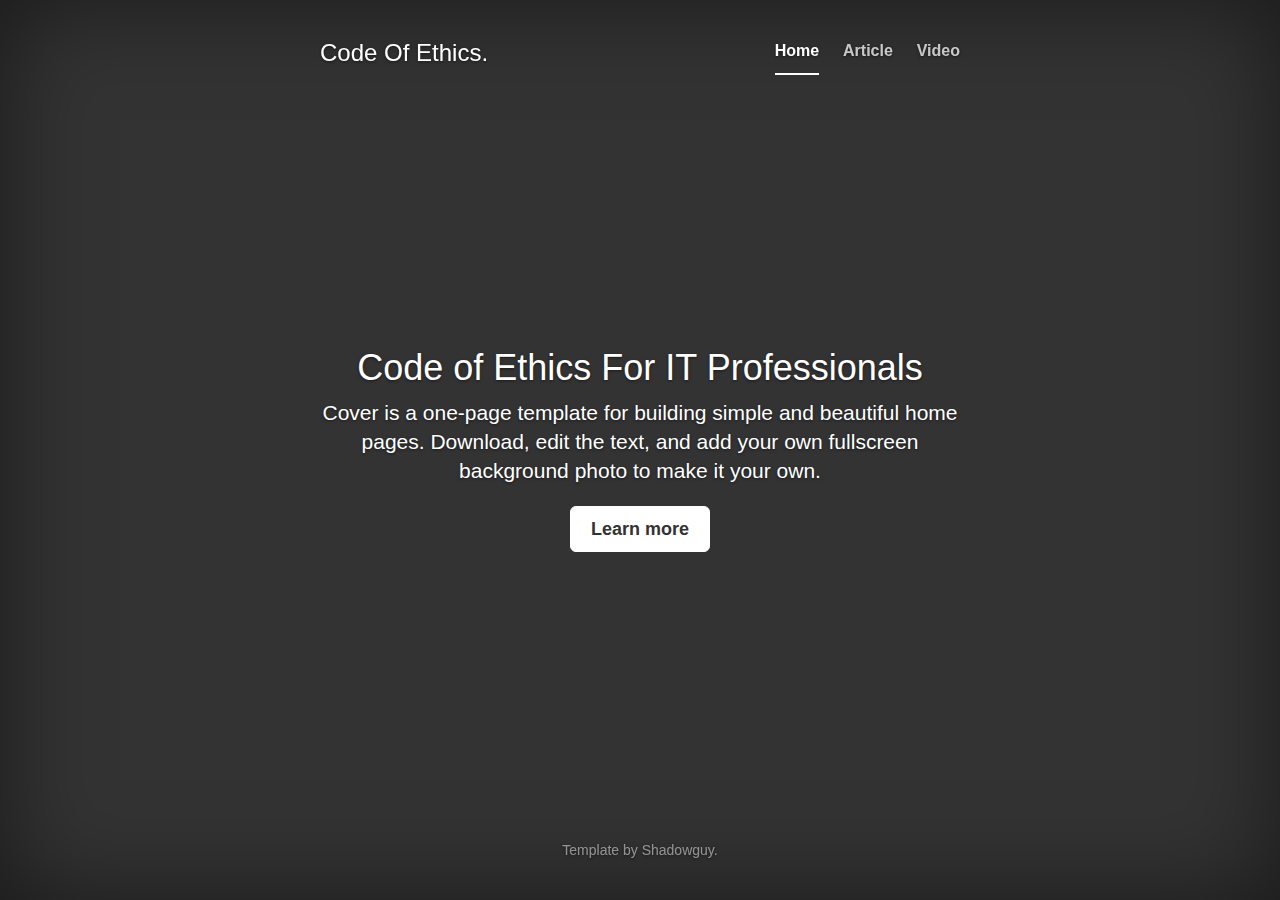
<file: index.html>
<!DOCTYPE html>
<html lang="en">
  <head>
    <meta charset="utf-8">
    <meta http-equiv="X-UA-Compatible" content="IE=edge">
    <meta name="viewport" content="width=device-width, initial-scale=1">
    <!-- The above 3 meta tags *must* come first in the head; any other head content must come *after* these tags -->
    <meta name="description" content="">
    <meta name="author" content="">

    <link rel="canonical" href="https://getbootstrap.com/docs/3.3/examples/cover/">

    <title>Code OF Ethics</title>

    <!-- Bootstrap core CSS -->
    <link href="assets/bootstrap/css/bootstrap.min.css" rel="stylesheet">

    <!-- IE10 viewport hack for Surface/desktop Windows 8 bug -->
    <link href="assets/css/ie10-viewport-bug-workaround.css" rel="stylesheet">

    <!-- Custom styles for this template -->
    <link href="assets/css/styles.css" rel="stylesheet">
  </head>

  <body>

    <div class="site-wrapper">

      <div class="site-wrapper-inner">

        <div class="cover-container">

          <div class="masthead clearfix">
            <div class="inner">
              <h3 class="masthead-brand">Code Of Ethics.</h3>
              <nav>
                <ul class="nav masthead-nav">
                  <li class="active"><a href="index.html">Home</a></li>
                  <li><a href="dashboard.html">Article</a></li>
                  <li><a href="videos.html">Video</a></li>
                </ul>
              </nav>
            </div>
          </div>

          <div class="inner cover">
            <h1 class="cover-heading">Code of Ethics For IT Professionals</h1>
            <p class="lead">Cover is a one-page template for building simple and beautiful home pages. Download, edit the text, and add your own fullscreen background photo to make it your own.</p>
            <p class="lead">
              <a href="#" class="btn btn-lg btn-default">Learn more</a>
            </p>
          </div>

          <div class="mastfoot">
            <div class="inner">
              <p>Template by Shadowguy.</p>
            </div>
          </div>

        </div>

      </div>

    </div>

    <!-- Bootstrap core JavaScript
    ================================================== -->
    <!-- Placed at the end of the document so the pages load faster -->
    <script src="https://ajax.googleapis.com/ajax/libs/jquery/1.12.4/jquery.min.js"></script>
    <script>window.jQuery || document.write('<script src="../../assets/js/vendor/jquery.min.js"><\/script>')</script>
    <script src="assets/bootstrap/js/bootstrap.js"></script>
    <!-- IE10 viewport hack for Surface/desktop Windows 8 bug -->
    <script src="assets/js/ie10-viewport-bug-workaround.js"></script>
  </body>
</html>
</file>
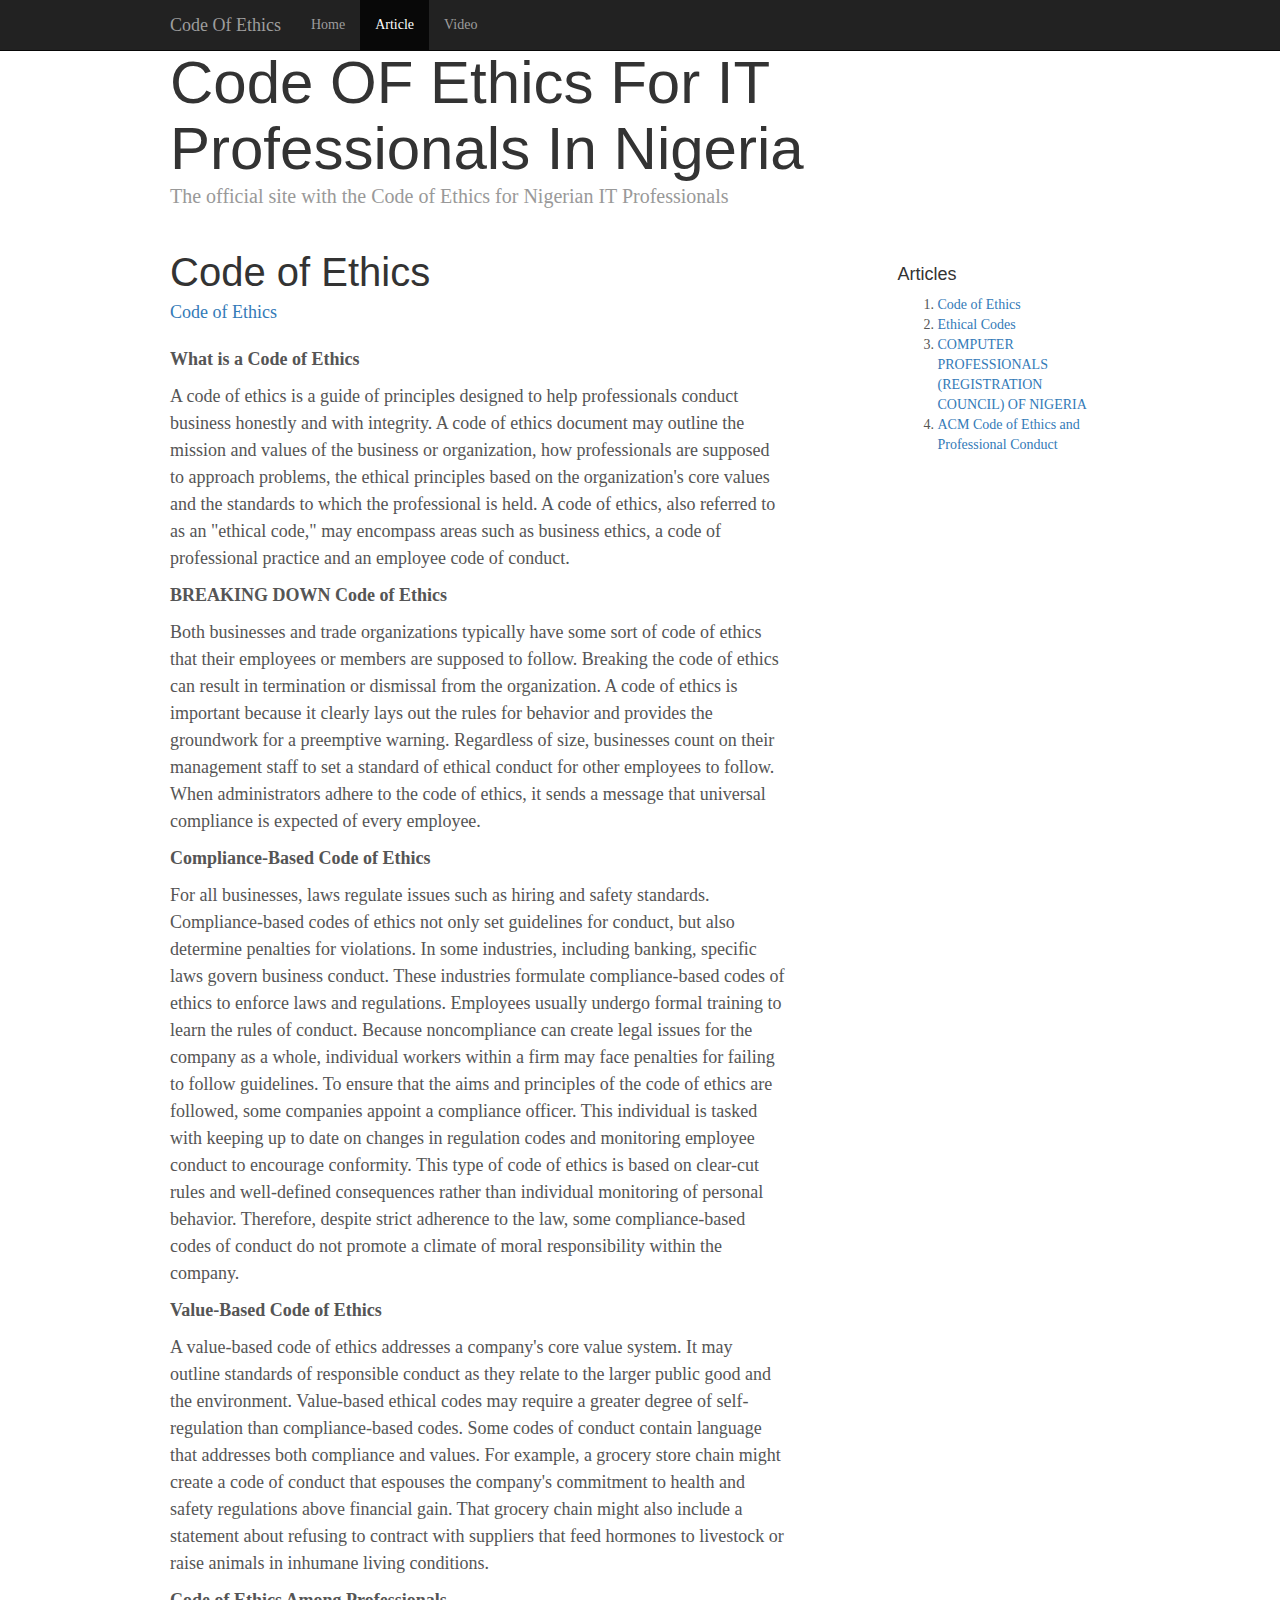
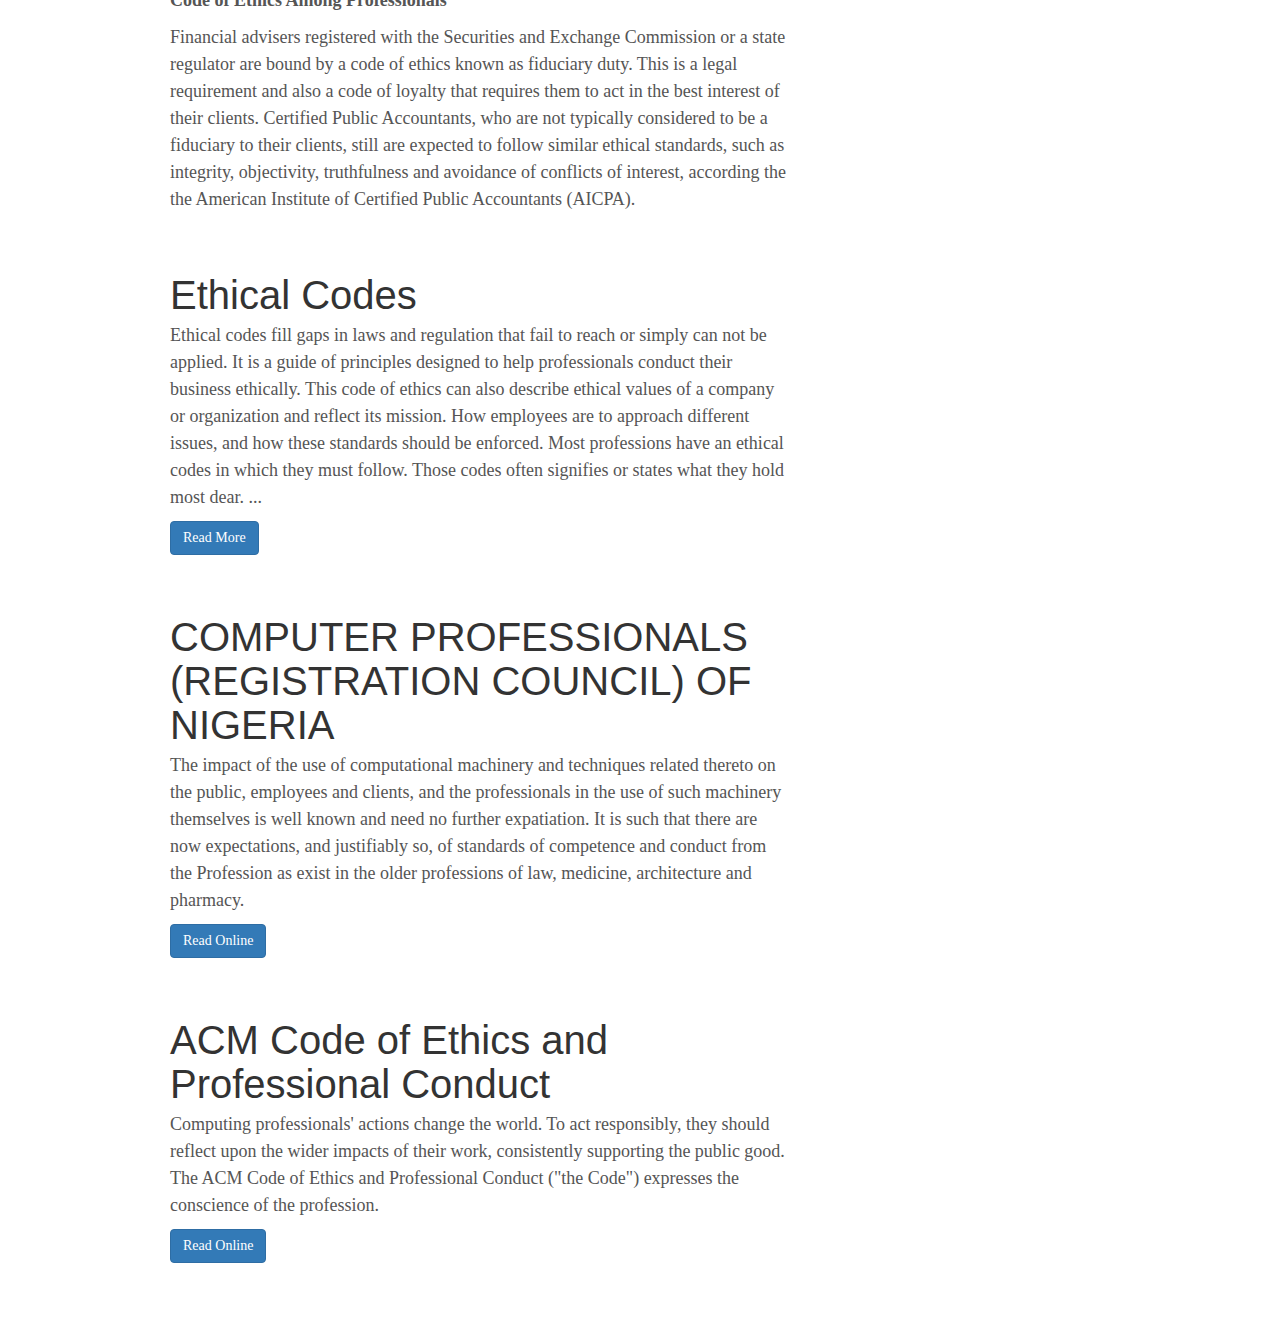
<file: dashboard.html>
<!DOCTYPE html>
<html lang="en">
  <head>
    <meta charset="utf-8">
    <meta http-equiv="X-UA-Compatible" content="IE=edge">
    <meta name="viewport" content="width=device-width, initial-scale=1">
    <!-- The above 3 meta tags *must* come first in the head; any other head content must come *after* these tags -->
    <meta name="description" content="">
    <meta name="author" content="">

    <link rel="canonical" href="https://getbootstrap.com/docs/3.3/examples/starter-template/">

    <title>Code OF Ethics</title>

    <!-- Bootstrap core CSS -->
    <link href="assets/bootstrap/css/bootstrap.min.css" rel="stylesheet">

    <!-- IE10 viewport hack for Surface/desktop Windows 8 bug -->
    <link href="assets/css/ie10-viewport-bug-workaround.css" rel="stylesheet">

    <!-- Custom styles for this template -->
    <link href="assets/css/blog.css" rel="stylesheet">
    <link rel="stylesheet" href="https://cdnjs.cloudflare.com/ajax/libs/font-awesome/4.7.0/css/font-awesome.min.css">

    <style>
    #myBtn {
        display: none;
        position: fixed;
        bottom: 20px;
        right: 30px;
        z-index: 99;
        font-size: 18px;
        border: none;
        outline: none;
        background-color: black;
        color: white;
        cursor: pointer;
        padding: 15px;
        border-radius: 4px;
    }

    #myBtn:hover {
        background-color: #555;
    }
</style>
  </head>

  <body>
        <button onclick="topFunction()" id="myBtn" title="Go to top"><i class="fa fa-arrow-circle-up"></i></button>
        <nav class="navbar navbar-inverse navbar-fixed-top">
            <div class="container">
                <div class="navbar-header">
                    <button type="button" class="navbar-toggle collapsed" data-toggle="collapse" data-target="#navbar" aria-expanded="false" aria-controls="navbar">
                      <span class="sr-only">Toggle navigation</span>
                      <span class="icon-bar"></span>
                      <span class="icon-bar"></span>
                      <span class="icon-bar"></span>
                    </button>
                    <a class="navbar-brand" href="index.html">Code Of Ethics</a>
                </div>
                <div id="navbar" class="collapse navbar-collapse">
                    <ul class="nav navbar-nav">
                        <li><a href="index.html">Home</a></li>
                        <li class="active"><a href="dashboard.html">Article</a></li>
                        <li><a href="videos.html">Video</a></li>
                    </ul>
                </div><!--/.nav-collapse -->
            </div>
        </nav>
        <div class="container">
            <div class="blog-header">
                <h1 class="blog-title">Code OF Ethics For IT Professionals In Nigeria</h1>
                <p class="lead blog-description">The official site with the Code of Ethics for Nigerian IT Professionals</p>
            </div>
        
            <div class="row">
        
                <div class="col-sm-8 blog-main">
        
                    <div class="blog-post">
                        <h2 class="blog-post-title" id="art_1" name="art_1">Code of Ethics</h2>
                        <p class="blog-post-meta"><a href="https://www.investopedia.com/terms/c/code-of-ethics.asp" target="_blank">Code of Ethics</a></p>
        
                        <p><strong> What is a Code of Ethics </strong></p>
                        <p>A code of ethics is a guide of principles designed to help professionals conduct business honestly and with integrity. 
                            A code of ethics document may outline the mission and values of the business or organization, how professionals are supposed to approach problems, the ethical principles based on the organization's core values and the standards to which the professional is held.
                            A code of ethics, also referred to as an "ethical code," may encompass areas such as business ethics, a code of professional practice and an employee code of conduct.
                        </p>

                        <p> <strong> BREAKING DOWN Code of Ethics </strong></p>
                        <p>Both businesses and trade organizations typically have some sort of code of ethics that their employees or members are supposed to follow. Breaking the code of ethics can result in termination or dismissal from the organization. A code of ethics is important because it clearly lays out the rules for behavior and provides the groundwork for a preemptive warning.     
                            Regardless of size, businesses count on their management staff to set a standard of ethical conduct for other employees to follow. When administrators adhere to the code of ethics, it sends a message that universal compliance is expected of every employee.
                        </p>
                        <p><strong>Compliance-Based Code of Ethics</strong></p>
                        <p>For all businesses, laws regulate issues such as hiring and safety standards. Compliance-based codes of ethics not only set guidelines for conduct, but also determine penalties for violations.
                            In some industries, including banking, specific laws govern business conduct. These industries formulate compliance-based codes of ethics to enforce laws and regulations. Employees usually undergo formal training to learn the rules of conduct. Because noncompliance can create legal issues for the company as a whole, individual workers within a firm may face penalties for failing to follow guidelines.
                            To ensure that the aims and principles of the code of ethics are followed, some companies appoint a compliance officer. This individual is tasked with keeping up to date on changes in regulation codes and monitoring employee conduct to encourage conformity.
                            This type of code of ethics is based on clear-cut rules and well-defined consequences rather than individual monitoring of personal behavior. Therefore, despite strict adherence to the law, some compliance-based codes of conduct do not promote a climate of moral responsibility within the company.
                        </p>    
                        <p><strong>Value-Based Code of Ethics</strong></p>
                        <p>
                            A value-based code of ethics addresses a company's core value system. It may outline standards of responsible conduct as they relate to the larger public good and the environment. Value-based ethical codes may require a greater degree of self-regulation than compliance-based codes.    
                           Some codes of conduct contain language that addresses both compliance and values. For example, a grocery store chain might create a code of conduct that espouses the company's commitment to health and safety regulations above financial gain. That grocery chain might also include a statement about refusing to contract with suppliers that feed hormones to livestock or raise animals in inhumane living conditions.
                        </p>
                            
                        <p><strong>Code of Ethics Among Professionals</strong></p>
                        <p>Financial advisers registered with the Securities and Exchange Commission or a state regulator are bound by a code of ethics known as fiduciary duty. This is a legal requirement and also a code of loyalty that requires them to act in the best interest of their clients.    
                        Certified Public Accountants, who are not typically considered to be a fiduciary to their clients, still are expected to follow similar ethical standards, such as integrity, objectivity, truthfulness and avoidance of conflicts of interest, according the the American Institute of Certified Public Accountants (AICPA).</p>
                    </div><!-- /.blog-post -->
        
                    <div class="blog-post"  id="art_2" name="art_2">
                        <h2 class="blog-post-title">Ethical Codes</h2>
                        <p>Ethical codes fill gaps in laws and regulation that fail to reach or simply can not be applied.
                            It is a guide of principles designed to help professionals conduct their business ethically.
                            This code of ethics can also describe ethical values of a company or organization and reflect its mission. 
                            How employees are to approach different issues, and how these standards should be enforced. Most professions have an ethical codes in which they must follow. Those codes often signifies or states what they hold most dear. ...</p>
        
                        <a href="https://en.wikibooks.org/wiki/Ethics_for_IT_Professionals/Professional_Code_of_Ethics" target="_blank" class="btn btn-large btn-primary">Read More</a>
                    </div><!-- /.blog-post -->
        
                    <div class="blog-post"  id="art_3" name="art_3">
                        <h2 class="blog-post-title">COMPUTER PROFESSIONALS (REGISTRATION COUNCIL) OF NIGERIA </h2>
                        <p>The impact of the use of computational machinery and techniques related thereto
                                on the public, employees and clients, and the professionals in the use of such
                                machinery themselves is well known and need no further expatiation. It is such
                                that there are now expectations, and justifiably so, of standards of competence
                                and conduct from the Profession as exist in the older professions of law,
                                medicine, architecture and pharmacy. </p>
                        <a href="https://www.cpn.gov.ng/download/CODE%20OF%20ETHICS%20AND%20PROFESSIONAL%20CONDUCT.pdf"  target="_blank" class="btn btn-large btn-primary">Read Online</a>
                        
                    </div><!-- /.blog-post -->

                    <div class="blog-post"  id="art_4" name="art_4">
                            <h2 class="blog-post-title">ACM Code of Ethics and Professional Conduct</h2>
                            <p>Computing professionals' actions change the world. To act responsibly, they should reflect upon the wider impacts of their work, consistently supporting the public good. 
                                The ACM Code of Ethics and Professional Conduct ("the Code") expresses the conscience of the profession.</p>
                            <a href="https://www.acm.org/code-of-ethics"  target="_blank" class="btn btn-large btn-primary">Read Online</a>
                            
                        </div><!-- /.blog-post -->
                    

                </div><!-- /.blog-main -->
        
                <div class="col-sm-3 col-sm-offset-1 blog-sidebar">
                    <div class="sidebar-module">
                        <h4>Articles</h4>
                        <ol >
                            <li><a href="#art_1">Code of Ethics</a></li>
                            <li><a href="#art_2">Ethical Codes</a></li>
                            <li><a href="#art_3">COMPUTER PROFESSIONALS (REGISTRATION COUNCIL) OF NIGERIA</a></li>
                            <li><a href="#art_4">ACM Code of Ethics and Professional Conduct</a></li>
                        </ol>
                    </div>
                </div><!-- /.blog-sidebar -->
        
            </div><!-- /.row -->
        
        </div><!-- /.container -->
        

    <!-- Bootstrap core JavaScript
    ================================================== -->
    <!-- Placed at the end of the document so the pages load faster -->
    <script src="https://ajax.googleapis.com/ajax/libs/jquery/1.12.4/jquery.min.js"></script>
    <script>window.jQuery || document.write('<script src="../../assets/js/vendor/jquery.min.js"><\/script>')</script>
    <script src="assets/bootstrap/js/bootstrap.js"></script>
    <!-- IE10 viewport hack for Surface/desktop Windows 8 bug -->
    <script src="assets/js/ie10-viewport-bug-workaround.js"></script>
    <script>
            // When the user scrolls down 20px from the top of the document, show the button
            window.onscroll = function() {scrollFunction()};
            
            function scrollFunction() {
              if (document.body.scrollTop > 20 || document.documentElement.scrollTop > 20) {
                document.getElementById("myBtn").style.display = "block";
              } else {
                document.getElementById("myBtn").style.display = "none";
              }
            }
            
            // When the user clicks on the button, scroll to the top of the document
            function topFunction() {
              document.body.scrollTop = 0;
              document.documentElement.scrollTop = 0;
            }
            </script>
  </body>
</html>
</file>
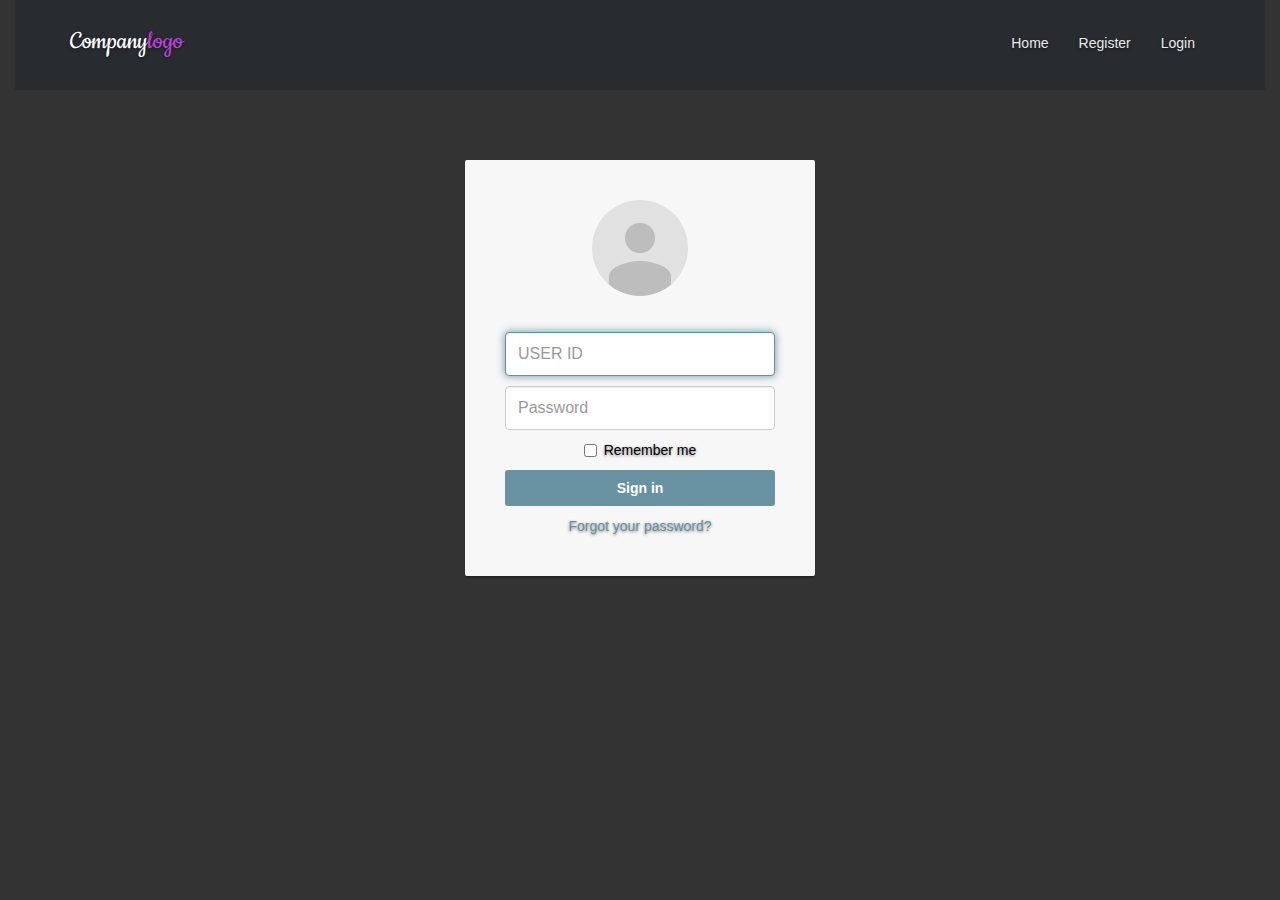
<file: login.html>
<!DOCTYPE html>
<html>

<head>
    <meta charset="utf-8">
    <meta name="viewport" content="width=device-width, initial-scale=1.0">
    <title>Video Streaming App: Login</title>
    <link rel="stylesheet" href="assets/bootstrap/css/bootstrap.min.css">
    <link rel="stylesheet" href="https://fonts.googleapis.com/css?family=Cookie">
    <link rel="stylesheet" href="assets/fonts/font-awesome.min.css">
    <link rel="stylesheet" href="assets/css/styles.css">
    <link rel="stylesheet" href="assets/css/Google-Style-Login.css">
    <link rel="stylesheet" href="assets/css/Pretty-Header.css">

</head>

<body>
    <div class="col-md-12 col-sm-offset-0">
        <nav class="navbar navbar-default custom-header">
            <div class="container-fluid">
                <div class="navbar-header"><a class="navbar-brand navbar-link" href="#">Company<span>logo </span> </a>
                    <button class="navbar-toggle collapsed" data-toggle="collapse" data-target="#navbar-collapse"><span class="sr-only">Toggle navigation</span><span class="icon-bar"></span><span class="icon-bar"></span><span class="icon-bar"></span></button>
                </div>
                <div class="collapse navbar-collapse" id="navbar-collapse">
                    <ul class="nav navbar-nav navbar-right links">
                        <li role="presentation"><a href="index.php">Home </a></li>
                        <li role="presentation"><a href="register.php">Register </a></li>
                        <li role="presentation"><a href="login.php">Login </a></li>
                    </ul>
                </div>
            </div>
        </nav>
    </div>
    <div class="col-md-12">
        <div class="login-card"><img src="assets/img/avatar_2x.png" class="profile-img-card">
            <p class="profile-name-card"> </p>
            <form class="form-signin"><span class="reauth-email"> </span>
                <input class="form-control" type="text" required="" placeholder="USER ID" autofocus="" id="inputId">
                <input class="form-control" type="password" required="" placeholder="Password" id="inputPassword">
                <div class="checkbox">
                    <div class="checkbox">
                        <label>
                            <input type="checkbox">Remember me</label>
                    </div>
                </div>
                <button class="btn btn-primary btn-block btn-lg btn-signin" type="submit">Sign in</button>
            </form><a href="#" class="forgot-password">Forgot your password?</a></div>
    </div>
    <script src="assets/js/jquery.min.js"></script>
    <script src="assets/bootstrap/js/bootstrap.min.js"></script>
</body>

</html>
</file>
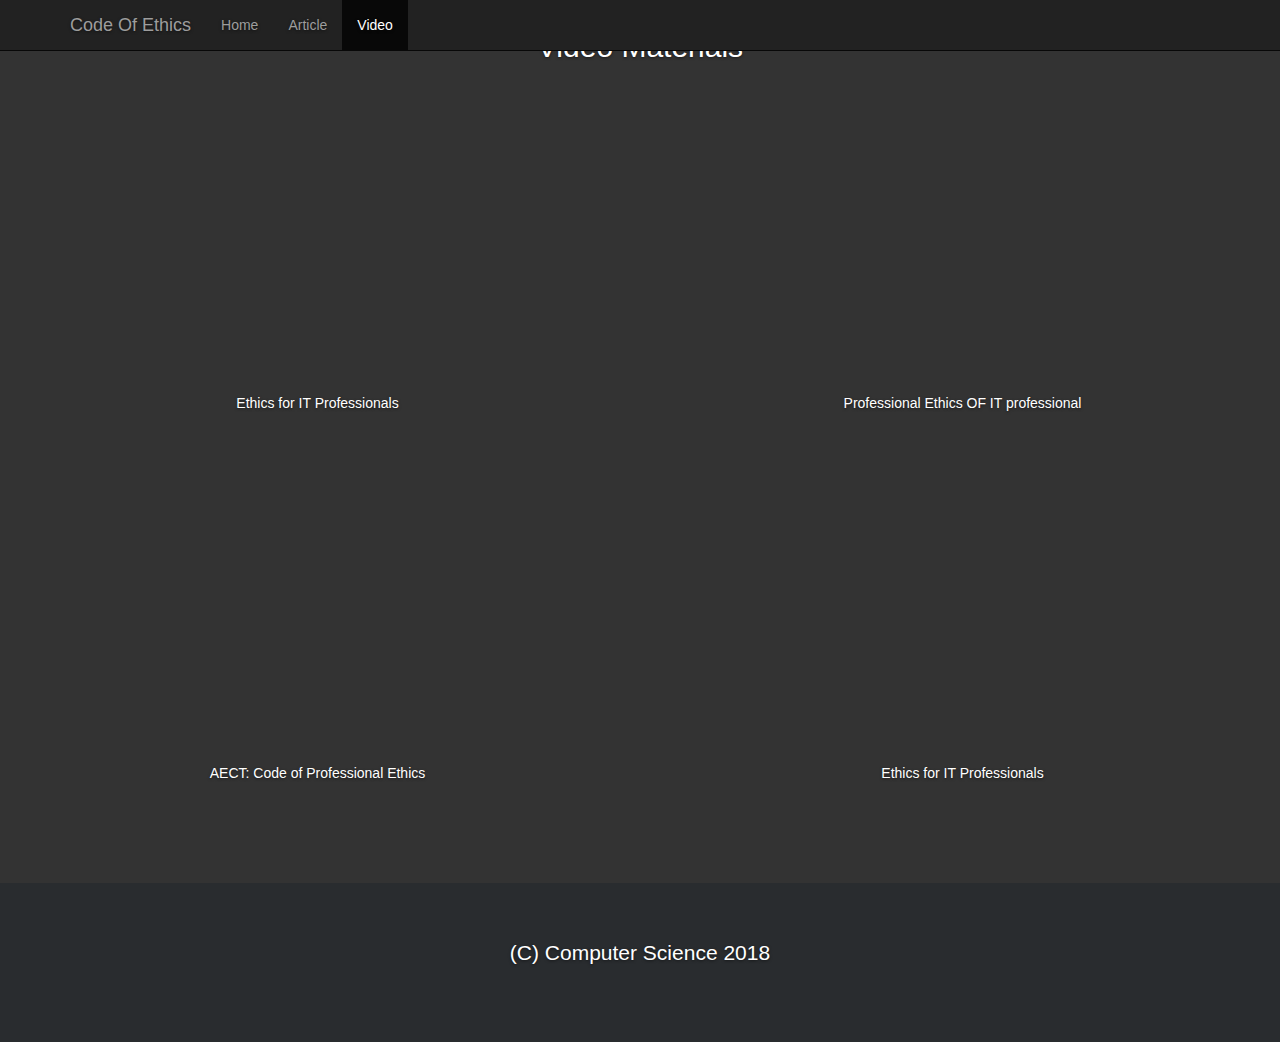
<file: videos.html>
<!DOCTYPE html>
<html>

<head>
    <meta charset="utf-8">
    <meta name="viewport" content="width=device-width, initial-scale=1.0">
    <title>Ethics Courses: Dashboard</title>
    <link rel="stylesheet" href="assets/bootstrap/css/bootstrap.min.css">
    <link rel="stylesheet" href="https://fonts.googleapis.com/css?family=Cookie">
    <link rel="stylesheet" href="assets/fonts/font-awesome.min.css">
    <link rel="stylesheet" href="assets/css/styles.css">
    <link rel="stylesheet" href="assets/css/Pretty-Header.css">
    <link rel="stylesheet" href="assets/css/Pretty-Footer.css">
    <link rel="stylesheet" href="https://cdnjs.cloudflare.com/ajax/libs/font-awesome/4.7.0/css/font-awesome.min.css">

    <style>
    #myBtn {
        display: none;
        position: fixed;
        bottom: 20px;
        right: 30px;
        z-index: 99;
        font-size: 18px;
        border: none;
        outline: none;
        background-color: black;
        color: white;
        cursor: pointer;
        padding: 15px;
        border-radius: 4px;
    }

    #myBtn:hover {
        background-color: #555;
    }
</style>
</head>

<body>
    <button onclick="topFunction()" id="myBtn" title="Go to top"><i class="fa fa-arrow-circle-up"></i></button>
    <nav class="navbar navbar-inverse navbar-fixed-top">
        <div class="container">
            <div class="navbar-header">
                <button type="button" class="navbar-toggle collapsed" data-toggle="collapse" data-target="#navbar" aria-expanded="false" aria-controls="navbar">
                  <span class="sr-only">Toggle navigation</span>
                  <span class="icon-bar"></span>
                  <span class="icon-bar"></span>
                  <span class="icon-bar"></span>
                </button>
                <a class="navbar-brand" href="index.html">Code Of Ethics</a>
            </div>
            <div id="navbar" class="collapse navbar-collapse">
                <ul class="nav navbar-nav">
                    <li><a href="index.html">Home</a></li>
                    <li><a href="dashboard.html">Article</a></li>
                    <li class="active"><a href="videos.html">Video</a></li>
                </ul>
            </div><!--/.nav-collapse -->
        </div>
    </nav>

    <div class="row container-fluid">
        <h2>Video Materials</h2>
        <div class="col-md-6">
            <iframe width="560" height="315" src="https://www.youtube.com/embed/_HYGQHZGDsc" frameborder="0" allow="accelerometer; autoplay; encrypted-media; gyroscope; picture-in-picture" allowfullscreen></iframe>
            <p>Ethics for IT Professionals</p>
        </div>
        <div class="col-md-6">
            <iframe width="560" height="315" src="https://www.youtube.com/embed/iMIpjLJ_aj8" frameborder="0" allow="accelerometer; autoplay; encrypted-media; gyroscope; picture-in-picture" allowfullscreen></iframe>
            <p>Professional Ethics OF IT professional</p>
        </div>
    </div>
    <div class="row container-fluid">
        <div class="col-md-6">
            <iframe width="560" height="315" src="https://www.youtube.com/embed/A-2kqtjMaks" frameborder="0" allow="accelerometer; autoplay; encrypted-media; gyroscope; picture-in-picture" allowfullscreen></iframe>
            <p>AECT: Code of Professional Ethics</p>
        </div>
        <div class="col-md-6">
            <iframe width="560" height="315" src="https://www.youtube.com/embed/_HYGQHZGDsc" frameborder="0" allow="accelerometer; autoplay; encrypted-media; gyroscope; picture-in-picture" allowfullscreen></iframe>
            <p>Ethics for IT Professionals</p>
        </div>    
    </div>


    <footer>
            <p class="lead text-center">(C) Computer Science 2018</p>
    </footer>
    <script src="assets/js/jquery.min.js"></script>
    <script src="assets/bootstrap/js/bootstrap.min.js"></script>
    <script>
            // When the user scrolls down 20px from the top of the document, show the button
            window.onscroll = function() {scrollFunction()};
            
            function scrollFunction() {
              if (document.body.scrollTop > 20 || document.documentElement.scrollTop > 20) {
                document.getElementById("myBtn").style.display = "block";
              } else {
                document.getElementById("myBtn").style.display = "none";
              }
            }
            
            // When the user clicks on the button, scroll to the top of the document
            function topFunction() {
              document.body.scrollTop = 0;
              document.documentElement.scrollTop = 0;
            }
            </script>
</body>

</html>
</file>
<file: assets/css/styles.css>
.row{
    padding : 10px;
}

/*
 * Globals
 */

/* Links */
a,
a:focus,
a:hover {
  color: #fff;
}

/* Custom default button */
.btn-default,
.btn-default:hover,
.btn-default:focus {
  color: #333;
  text-shadow: none; /* Prevent inheritance from `body` */
  background-color: #fff;
  border: 1px solid #fff;
}


/*
 * Base structure
 */

html,
body {
  height: 100%;
  background-color: #333;
}
body {
  color: #fff;
  text-align: center;
  text-shadow: 0 1px 3px rgba(0,0,0,.5);
}

/* Extra markup and styles for table-esque vertical and horizontal centering */
.site-wrapper {
  display: table;
  width: 100%;
  height: 100%; /* For at least Firefox */
  min-height: 100%;
  -webkit-box-shadow: inset 0 0 100px rgba(0,0,0,.5);
          box-shadow: inset 0 0 100px rgba(0,0,0,.5);
}
.site-wrapper-inner {
  display: table-cell;
  vertical-align: top;
}
.cover-container {
  margin-right: auto;
  margin-left: auto;
}

/* Padding for spacing */
.inner {
  padding: 30px;
}


/*
 * Header
 */
.masthead-brand {
  margin-top: 10px;
  margin-bottom: 10px;
}

.masthead-nav > li {
  display: inline-block;
}
.masthead-nav > li + li {
  margin-left: 20px;
}
.masthead-nav > li > a {
  padding-right: 0;
  padding-left: 0;
  font-size: 16px;
  font-weight: bold;
  color: #fff; /* IE8 proofing */
  color: rgba(255,255,255,.75);
  border-bottom: 2px solid transparent;
}
.masthead-nav > li > a:hover,
.masthead-nav > li > a:focus {
  background-color: transparent;
  border-bottom-color: #a9a9a9;
  border-bottom-color: rgba(255,255,255,.25);
}
.masthead-nav > .active > a,
.masthead-nav > .active > a:hover,
.masthead-nav > .active > a:focus {
  color: #fff;
  border-bottom-color: #fff;
}

@media (min-width: 768px) {
  .masthead-brand {
    float: left;
  }
  .masthead-nav {
    float: right;
  }
}


/*
 * Cover
 */

.cover {
  padding: 0 20px;
}
.cover .btn-lg {
  padding: 10px 20px;
  font-weight: bold;
}


/*
 * Footer
 */

.mastfoot {
  color: #999; /* IE8 proofing */
  color: rgba(255,255,255,.5);
}


/*
 * Affix and center
 */

@media (min-width: 768px) {
  /* Pull out the header and footer */
  .masthead {
    position: fixed;
    top: 0;
  }
  .mastfoot {
    position: fixed;
    bottom: 0;
  }
  /* Start the vertical centering */
  .site-wrapper-inner {
    vertical-align: middle;
  }
  /* Handle the widths */
  .masthead,
  .mastfoot,
  .cover-container {
    width: 100%; /* Must be percentage or pixels for horizontal alignment */
  }
}

@media (min-width: 992px) {
  .masthead,
  .mastfoot,
  .cover-container {
    width: 700px;
  }
}

.starter-template {
    padding: 40px 15px;
    text-align: center;
  }
</file>
<file: assets/css/blog.css>
/*
 * Globals
 */

 body {
    font-family: Georgia, "Times New Roman", Times, serif;
    color: #555;
  }
  
  h1, .h1,
  h2, .h2,
  h3, .h3,
  h4, .h4,
  h5, .h5,
  h6, .h6 {
    margin-top: 0;
    font-family: "Helvetica Neue", Helvetica, Arial, sans-serif;
    font-weight: normal;
    color: #333;
  }
  
  
  /*
   * Override Bootstrap's default container.
   */
  
  @media (min-width: 1200px) {
    .container {
      width: 970px;
    }
  }
  
  
  /*
   * Masthead for nav
   */
  
  .blog-masthead {
    background-color: #428bca;
    -webkit-box-shadow: inset 0 -2px 5px rgba(0,0,0,.1);
            box-shadow: inset 0 -2px 5px rgba(0,0,0,.1);
  }
  
  /* Nav links */
  .blog-nav-item {
    position: relative;
    display: inline-block;
    padding: 10px;
    font-weight: 500;
    color: #cdddeb;
  }
  .blog-nav-item:hover,
  .blog-nav-item:focus {
    color: #fff;
    text-decoration: none;
  }
  
  /* Active state gets a caret at the bottom */
  .blog-nav .active {
    color: #fff;
  }
  .blog-nav .active:after {
    position: absolute;
    bottom: 0;
    left: 50%;
    width: 0;
    height: 0;
    margin-left: -5px;
    vertical-align: middle;
    content: " ";
    border-right: 5px solid transparent;
    border-bottom: 5px solid;
    border-left: 5px solid transparent;
  }
  
  
  /*
   * Blog name and description
   */
  
  .blog-header {
    padding-top: 20px;
    padding-bottom: 20px;
  }
  .blog-title {
    margin-top: 30px;
    margin-bottom: 0;
    font-size: 60px;
    font-weight: normal;
  }
  .blog-description {
    font-size: 20px;
    color: #999;
  }
  
  
  /*
   * Main column and sidebar layout
   */
  
  .blog-main {
    font-size: 18px;
    line-height: 1.5;
  }
  
  /* Sidebar modules for boxing content */
  .sidebar-module {
    padding: 15px;
    margin: 0 -15px 15px;
  }
  .sidebar-module-inset {
    padding: 15px;
    background-color: #f5f5f5;
    border-radius: 4px;
  }
  .sidebar-module-inset p:last-child,
  .sidebar-module-inset ul:last-child,
  .sidebar-module-inset ol:last-child {
    margin-bottom: 0;
  }
  
  
  /* Pagination */
  .pager {
    margin-bottom: 60px;
    text-align: left;
  }
  .pager > li > a {
    width: 140px;
    padding: 10px 20px;
    text-align: center;
    border-radius: 30px;
  }
  
  
  /*
   * Blog posts
   */
  
  .blog-post {
    margin-bottom: 60px;
  }
  .blog-post-title {
    margin-bottom: 5px;
    font-size: 40px;
  }
  .blog-post-meta {
    margin-bottom: 20px;
    color: #999;
  }
  
  
  /*
   * Footer
   */
  
  .blog-footer {
    padding: 40px 0;
    color: #999;
    text-align: center;
    background-color: #f9f9f9;
    border-top: 1px solid #e5e5e5;
  }
  .blog-footer p:last-child {
    margin-bottom: 0;
  }
</file>
<file: assets/css/Google-Style-Login.css>
.login-card{
  max-width:350px;
  padding:40px 40px;
  background-color:#F7F7F7;
  margin:0 auto 25px;
  margin-top:50px;
  border-radius:2px;
  box-shadow:0px 2px 2px rgba(0, 0, 0, 0.3);
}

.login-card .profile-img-card{
  width:96px;
  height:96px;
  margin:0 auto 10px;
  display:block;
  border-radius:50%;
}

.login-card .profile-name-card{
  font-size:16px;
  font-weight:bold;
  text-align:center;
  margin:10px 0 0;
  min-height:1em;
}

.login-card .reauth-email{
  display:block;
  color:#404040;
  line-height:2;
  margin-bottom:10px;
  font-size:14px;
  text-align:center;
  overflow:hidden;
  text-overflow:ellipsis;
  white-space:nowrap;
  box-sizing:border-box;
}

.login-card .form-signin input[type=email], .login-card .form-signin input[type=password], .login-card .form-signin input[type=text], .login-card .form-signin button{
  height:44px;
  font-size:16px;
  width:100%;
  display:block;
  margin-bottom:10px;
  z-index:1;
  position:relative;
  box-sizing:border-box;
}

.login-card label{
  color:#000000;
}

.login-card .form-signin .form-control:focus{
  border-color:rgb(104, 145, 162);
  outline:0;
  -webkit-box-shadow:inset 0 1px 1px rgba(0,0,0,.075),0 0 8px rgb(104, 145, 162);
  box-shadow:inset 0 1px 1px rgba(0,0,0,.075),0 0 8px rgb(104, 145, 162);
}

.login-card .btn.btn-signin{
  font-weight:700;
  height:36px;
  line-height:36px;
  font-size:14px;
  background:rgb(104, 145, 162);
  border-radius:3px;
  border:none;
  transition:all 0.218s;
  padding:0;
}

.login-card .btn.btn-signin:hover, .login-card .btn.btn-signin:active, .login-card .btn.btn-signin:focus{
  background:rgb(12, 97, 33);
}

.login-card .forgot-password{
  color:rgb(104, 145, 162);
}

.login-card .forgot-password:hover, .login-card .forgot-password:active, .login-card .forgot-password:focus{
  color:rgb(12, 97, 33);
}
</file>
<file: assets/css/Pretty-Header.css>
.custom-header{
  background:#292c2f;
  padding:20px 40px;
  box-sizing:border-box;
  border:0;
  border-radius:0;
}

.custom-header a.navbar-brand.navbar-link{
  color:#fff;
  font:normal 28px Cookie, Arial, Helvetica, sans-serif;
  line-height:0.5;
  margin-right:40px;
  background:#292c2f;
}

.custom-header a.navbar-brand.navbar-link span{
  color:#bc40df;
}

.custom-header ul.nav.navbar-nav.links li a{
  font:14px Arial, Helvetica, sans-serif;
  opacity:0.9;
  text-decoration:none;
  color:#fff;
  background:#292c2f;
  border:0;
}

.custom-header ul.nav.navbar-nav li a:hover{
  opacity:1;
}

.custom-header .badge{
  position:absolute;
  top:4px;
  border-radius:2px;
  font-size:11px;
  color:#fff;
  background-color:#2A6A92;
  padding:2px 4px;
  font-weight:normal;
}

.custom-header li.dropdown, .custom-header li.dropdown.open{
  background:#3a3c3e;
}

.custom-header li.dropdown .dropdown-toggle{
  border-radius:2px;
  color:#fff;
  padding:8px 14px;
  background:#3a3c3e;
  opacity:0.9;
  border:0;
  margin:0;
}

.custom-header li.dropdown .dropdown-toggle:focus, .custom-header li.dropdown .dropdown-toggle:hover, .custom-header li.dropdown .dropdown-toggle:active{
  background:#3a3c3e;
  color:#fff;
}

.custom-header ul.nav.navbar-nav.navbar-right .dropdown li a{
  font:bold 13px Arial, Helvetica, sans-serif;
}

img.dropdown-image{
  border-radius:50%;
  width:32px;
  margin-left:10px;
}

.custom-header .dropdown ul{
  background-color:#3a3c3e;
  border:0;
  min-width:140px;
}

.custom-header .dropdown ul li{
  background-color:#3a3c3e;
  padding:7px;
  text-align:center;
}

.custom-header .dropdown ul li a{
  background:#3a3c3e;
  border-radius:2px;
  color:#fff;
  padding:0;
}

.custom-header .dropdown ul li a:active, .custom-header .dropdown ul li a:focus, .custom-header .dropdown ul li a:hover{
  background:#3a3c3e;
}

.custom-header .dropdown ul li.active a{
  color:#e9ac09 !important;
}
</file>
<file: assets/css/Pretty-Footer.css>
footer{
  background-color:#292c2f;
  box-shadow:0 1px 1px 0 rgba(0, 0, 0, 0.12);
  box-sizing:border-box;
  width:100%;
  text-align:left;
  font:bold 16px sans-serif;
  padding:55px 50px;
  margin-top:80px;
  bottom:0;
  color:#fff;
}

.footer-navigation h3{
  margin:0;
  font:normal 36px Cookie, cursive;
  margin-bottom:20px;
  color:#fff;
}

.footer-navigation h3 a{
  text-decoration:none;
  color:#fff;
}

.footer-navigation h3 span{
  color:#5383d3;
}

.footer-navigation p.links a{
  color:#fff;
  text-decoration:none;
}

.footer-navigation p.company-name{
  color:#8f9296;
  font-size:14px;
  font-weight:normal;
  margin-top:20px;
}

@media (max-width:767px) {
  .footer-contacts{
    margin:30px 0;
  }
}

.footer-contacts p{
  display:inline-block;
  color:#ffffff;
  vertical-align:middle;
}

.footer-contacts p a{
  color:#5383d3;
  text-decoration:none;
}

.fa.footer-contacts-icon{
  background-color:#33383b;
  color:#fff;
  font-size:18px;
  width:38px;
  height:38px;
  border-radius:50%;
  text-align:center;
  line-height:38px;
  margin:10px 15px 10px 0;
}

span.new-line-span{
  display:block;
  font-weight:normal;
  display:block;
  font-weight:normal;
  font-size:14px;
  line-height:2;
}

.footer-about h4{
  display:block;
  color:#fff;
  font-size:14px;
  font-weight:bold;
  margin-bottom:20px;
}

.footer-about p{
  line-height:20px;
  color:#92999f;
  font-size:13px;
  font-weight:normal;
  margin:0;
}

div.social-links{
  margin-top:20px;
  color:#fff;
}

.social-links a{
  display:inline-block;
  width:35px;
  height:35px;
  cursor:pointer;
  background-color:#33383b;
  border-radius:2px;
  font-size:20px;
  color:#ffffff;
  text-align:center;
  line-height:35px;
  margin-right:5px;
  margin-bottom:5px;
}
</file>
<file: assets/css/ie10-viewport-bug-workaround.css>
/*!
 * IE10 viewport hack for Surface/desktop Windows 8 bug
 * Copyright 2014-2015 Twitter, Inc.
 * Licensed under MIT (https://github.com/twbs/bootstrap/blob/master/LICENSE)
 */

/*
 * See the Getting Started docs for more information:
 * http://getbootstrap.com/getting-started/#support-ie10-width
 */
 @-ms-viewport     { width: device-width; }
 @-o-viewport      { width: device-width; }
 @viewport         { width: device-width; }
</file>
